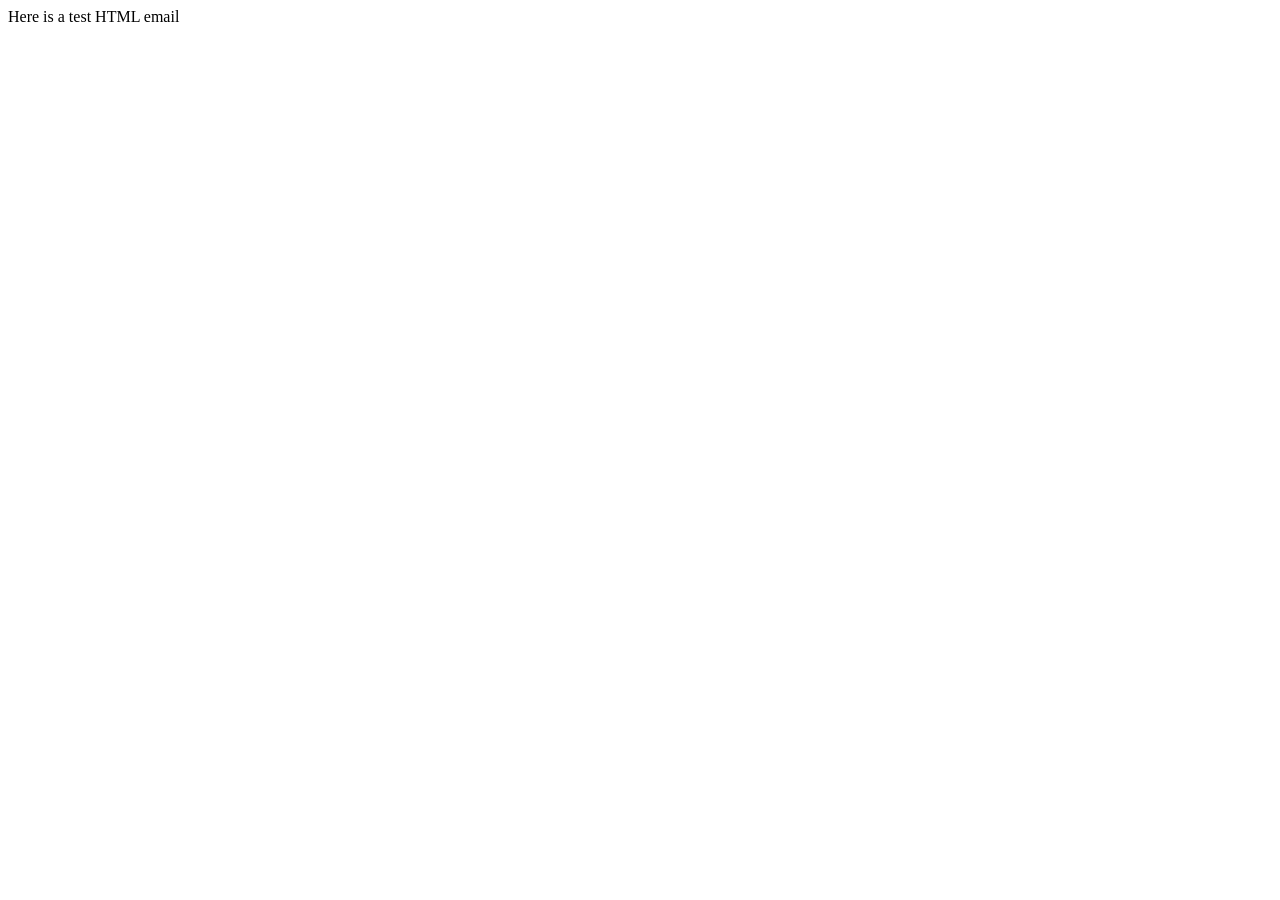
<file: lib/utils/PHPMailer/test/contents.html>
<!DOCTYPE HTML PUBLIC "-//W3C//DTD HTML 4.01 Transitional//EN">
<html>
  <head>
    <title>Email test</title>
    <meta http-equiv="Content-Type" content="text/html; charset=UTF-8">
  </head>
  <body>
	<p>Here is a test HTML email</p>
  </body>
</html>
</file>
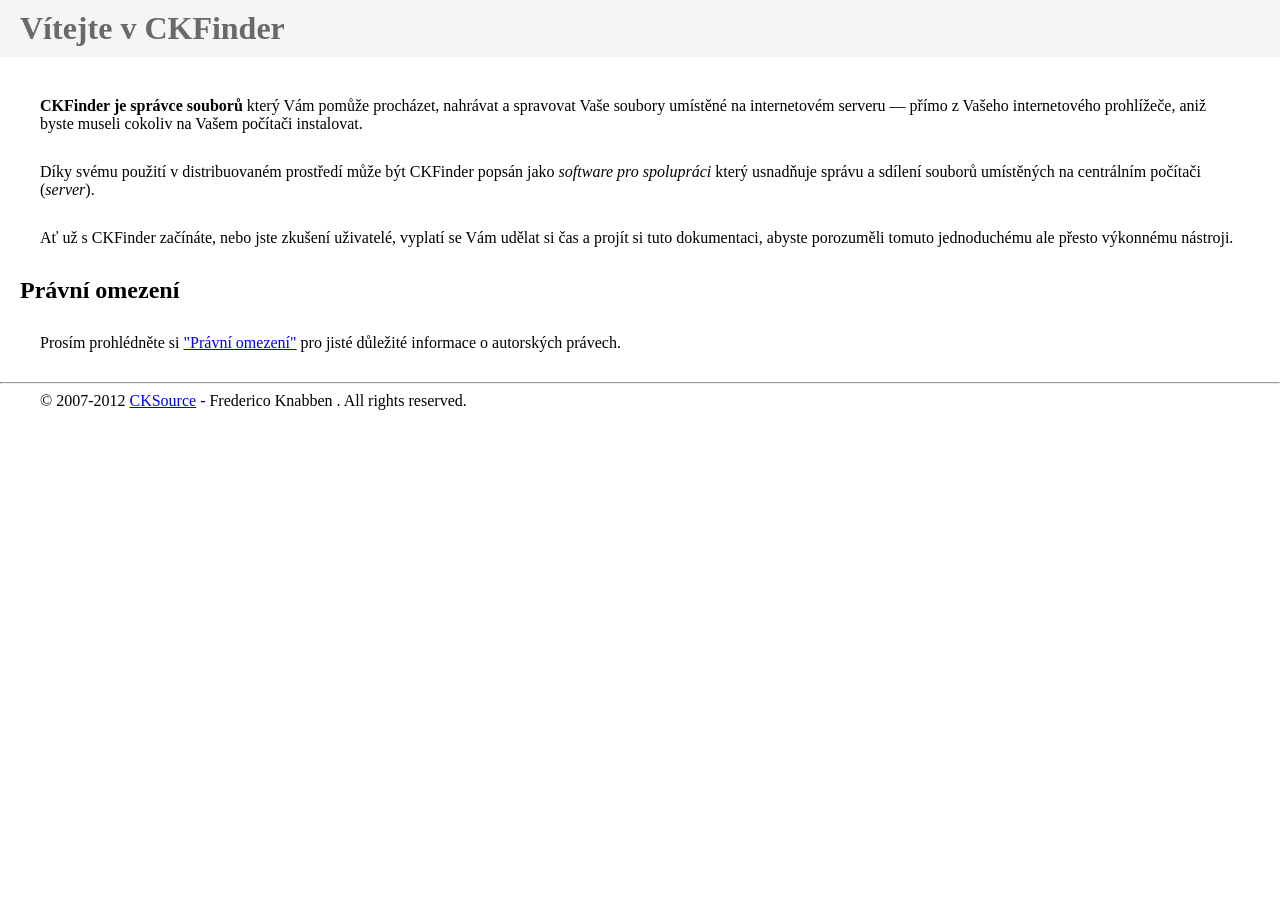
<file: web/js/ckfinder/help/cs/files/001.html>
<!DOCTYPE html PUBLIC "-//W3C//DTD XHTML 1.0 Transitional//EN" "http://www.w3.org/TR/xhtml1/DTD/xhtml1-transitional.dtd">
<html xmlns="http://www.w3.org/1999/xhtml">
<head>
	<title>Uživatelská příručka CKFinder</title>
	<link href="../../files/other/help.css" type="text/css" rel="stylesheet" />
	<script type="text/javascript" src="../../files/other/help.js"></script>
	<meta http-equiv="Content-Type" content="text/html; charset=utf-8" />
	<meta name="robots" content="noindex, nofollow" />
</head>
<body>
	<h1>
		Vítejte v CKFinder</h1>
	<p>
		<strong>CKFinder je správce souborů</strong> který Vám pomůže procházet,
		nahrávat a spravovat Vaše soubory umístěné na internetovém serveru &mdash;
		přímo z Vašeho internetového prohlížeče, aniž byste museli cokoliv na Vašem
		počítači instalovat.</p>
	<p>
		Díky svému použití v distribuovaném prostředí může být CKFinder popsán
		jako <em>software pro spolupráci</em> který usnadňuje správu a sdílení souborů
		umístěných na centrálním počítači (<em>server</em>).</p>
	<p>
		Ať už s CKFinder začínáte, nebo jste zkušení uživatelé, vyplatí se Vám udělat
		si čas a projít si tuto dokumentaci, abyste porozuměli tomuto jednoduchému
		ale přesto výkonnému nástroji.</p>
	<h2>
		Právní omezení</h2>
	<p>
		Prosím prohlédněte si <a href="011.html" title="Odkaz na právní omezení">"Právní omezení"</a>
		pro jisté důležité informace o autorských právech.</p>
</body>
</html>
</file>
<file: web/js/ckfinder/help/files/other/help.css>
body
{
	margin: 0px;
	font-family: Georgia, Trebuchet, Trebuchet MS, Verdana;
}

h1
{
	background-color: #f5f5f5;
	color: #696969;
	padding-left: 20px;
	padding-right: 20px;
	padding-top: 10px;
	padding-bottom: 10px;
	margin: 0px;
	margin-bottom: 40px;
}

p, ul, ol
{
	margin-bottom: 30px;
	margin-top: 0px;
	margin-left: 40px;
	margin-right: 40px;
}

ol, ul
{
	padding-left:40px;
}

h2
{
	margin-left: 20px;
	margin-bottom: 30px;
	margin-top: 0px;
}

h3
{
	margin-left: 40px;
	margin-bottom: 15px;
	margin-top: 0px;
}

hr
{
	margin-top: 0px;
}

.info
{
	font-weight: bold;
	font-style: italic;
}

.warning
{
	font-weight: bold;
	color: #ff0000;
	font-style: italic;
}
</file>
